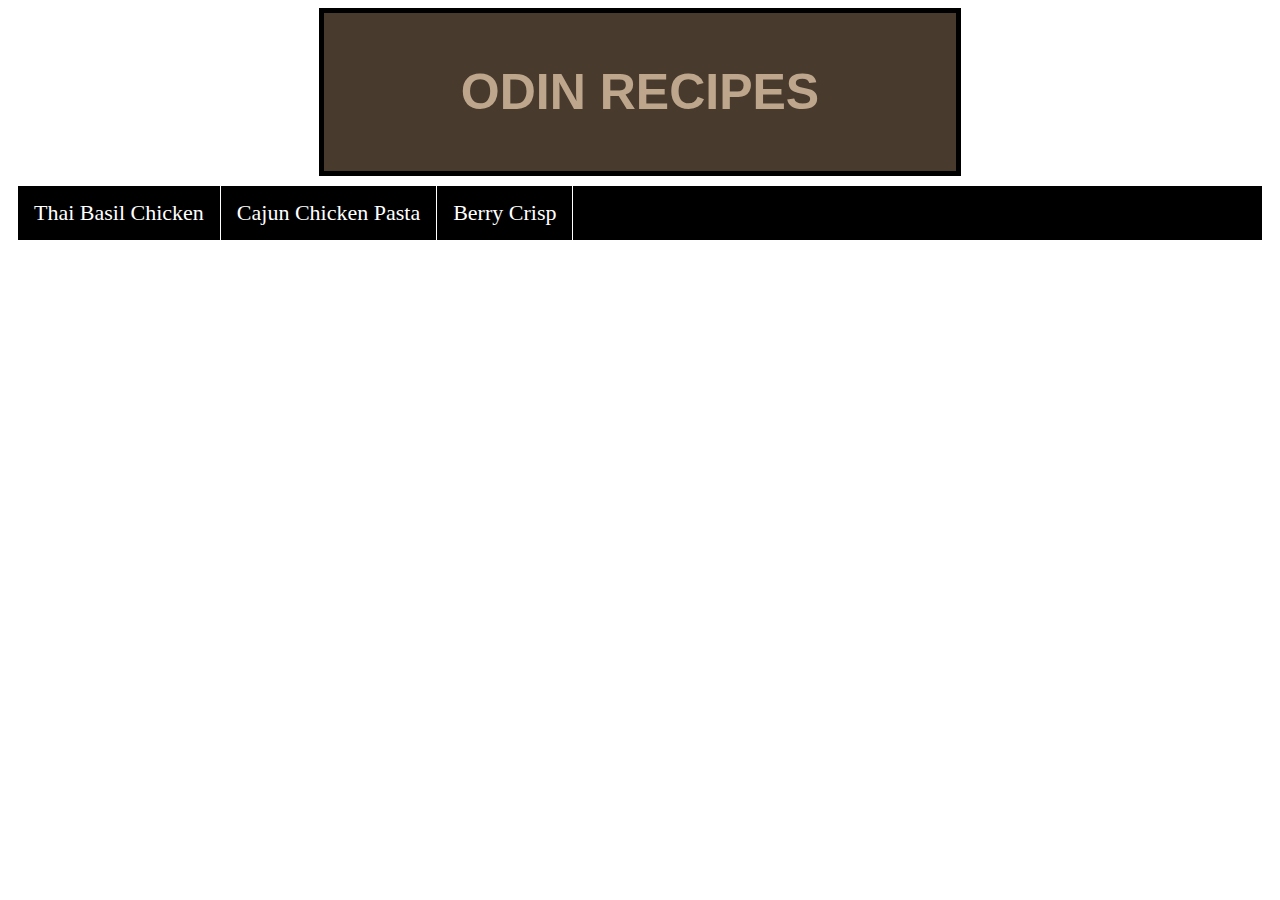
<file: index.html>
<!DOCTYPE html>
<html lang="en">
<head>
    <meta charset="UTF-8">
    <link rel="stylesheet" href="style.css" />

    <title>Rooyay Recipes</title>
</head>
<body>
    
    <h1 class="title">ODIN RECIPES</h1>
    <ul>
        <li><a href="recipes/thai-basil.html">Thai Basil Chicken</a></li>
        <li><a href="recipes/cajun_pasta.html">Cajun Chicken Pasta</a></li>
        <li><a href="recipes/berry_crisp.html">Berry Crisp</a></li>


    </ul>
    
</body>
</html>
</file>
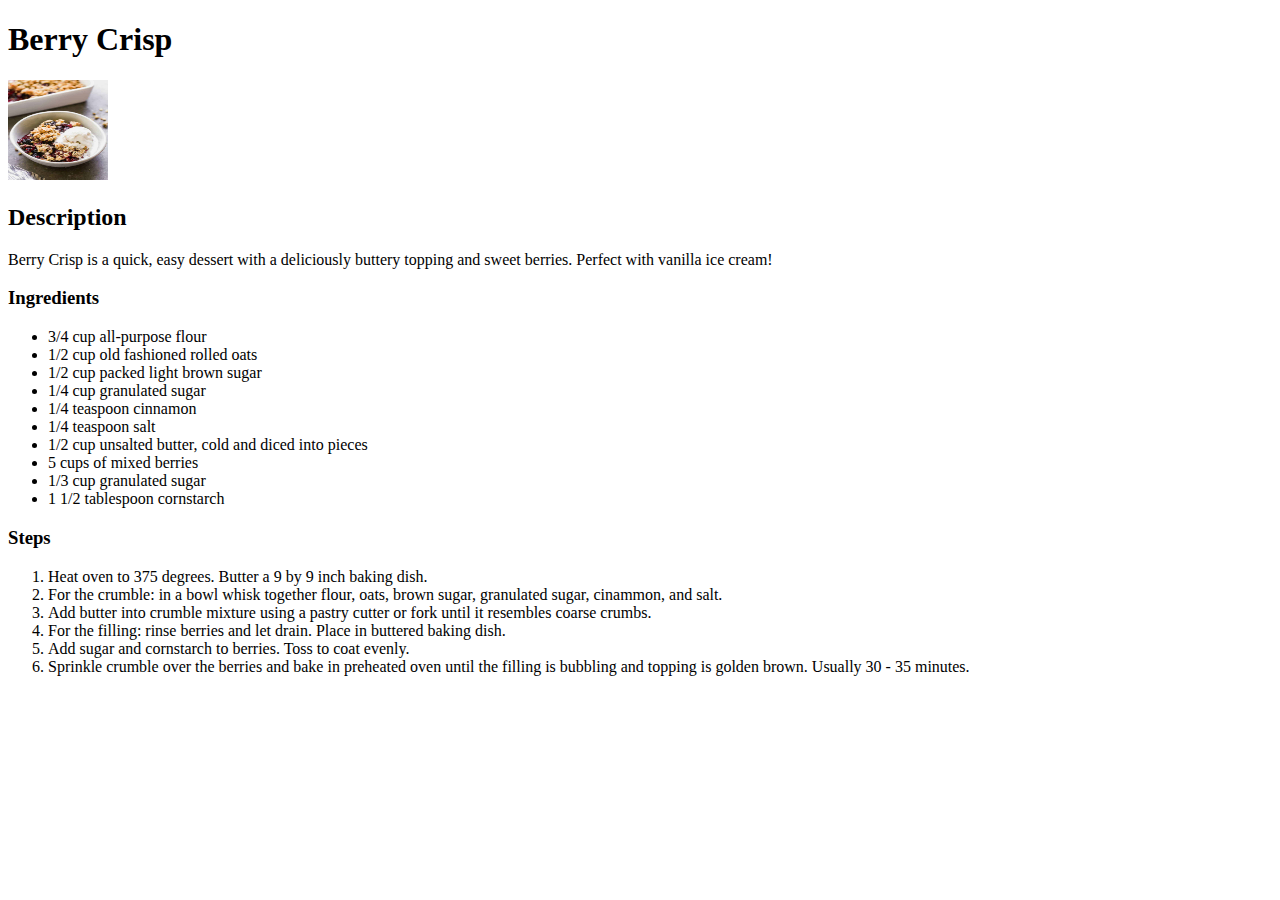
<file: recipes/berry_crisp.html>
<!DOCTYPE html>
<html lang="en">
<head>
    <meta charset="UTF-8">
    <title>Berry Crisp</title>
</head>
<body>
    <h1> Berry Crisp</h1>
    <img src="../recipes/berrycrisp.jpg" height="100px" width ="100px">
    <h2> Description</h2>
    <p>Berry Crisp is a quick, easy dessert with a deliciously buttery topping and sweet berries. Perfect with vanilla ice cream! </p>
    <h3> Ingredients</h3>
    <ul>
        <li>3/4 cup all-purpose flour</li>
        <li>1/2 cup old fashioned rolled oats</li>
        <li>1/2 cup packed light brown sugar</li>
        <li>1/4 cup granulated sugar</li>
        <li>1/4 teaspoon cinnamon</li>
        <li>1/4 teaspoon salt</li>
        <li>1/2 cup unsalted butter, cold and diced into pieces</li>
        <li>5 cups of mixed berries</li>
        <li>1/3 cup granulated sugar</li>
        <li>1 1/2 tablespoon cornstarch</li>
        
        
    </ul>

    <h3>Steps</h3>
    <ol>
        <li>Heat oven to 375 degrees. Butter a 9 by 9 inch baking dish.</li>
        <li>For the crumble: in a bowl whisk together flour, oats, brown sugar, granulated sugar, cinammon, and salt. </li>
        <li>Add butter into crumble mixture using a pastry cutter or fork until it resembles coarse crumbs.</li>
        <li>For the filling: rinse berries and let drain. Place in buttered baking dish. </li>
        <li>Add sugar and cornstarch to berries. Toss to coat evenly.</li>
        <li>Sprinkle crumble over the berries and bake in preheated oven until the filling is bubbling and topping is golden brown. Usually 30 - 35 minutes.  </li>



    </ol>

</body>
</html>
</file>
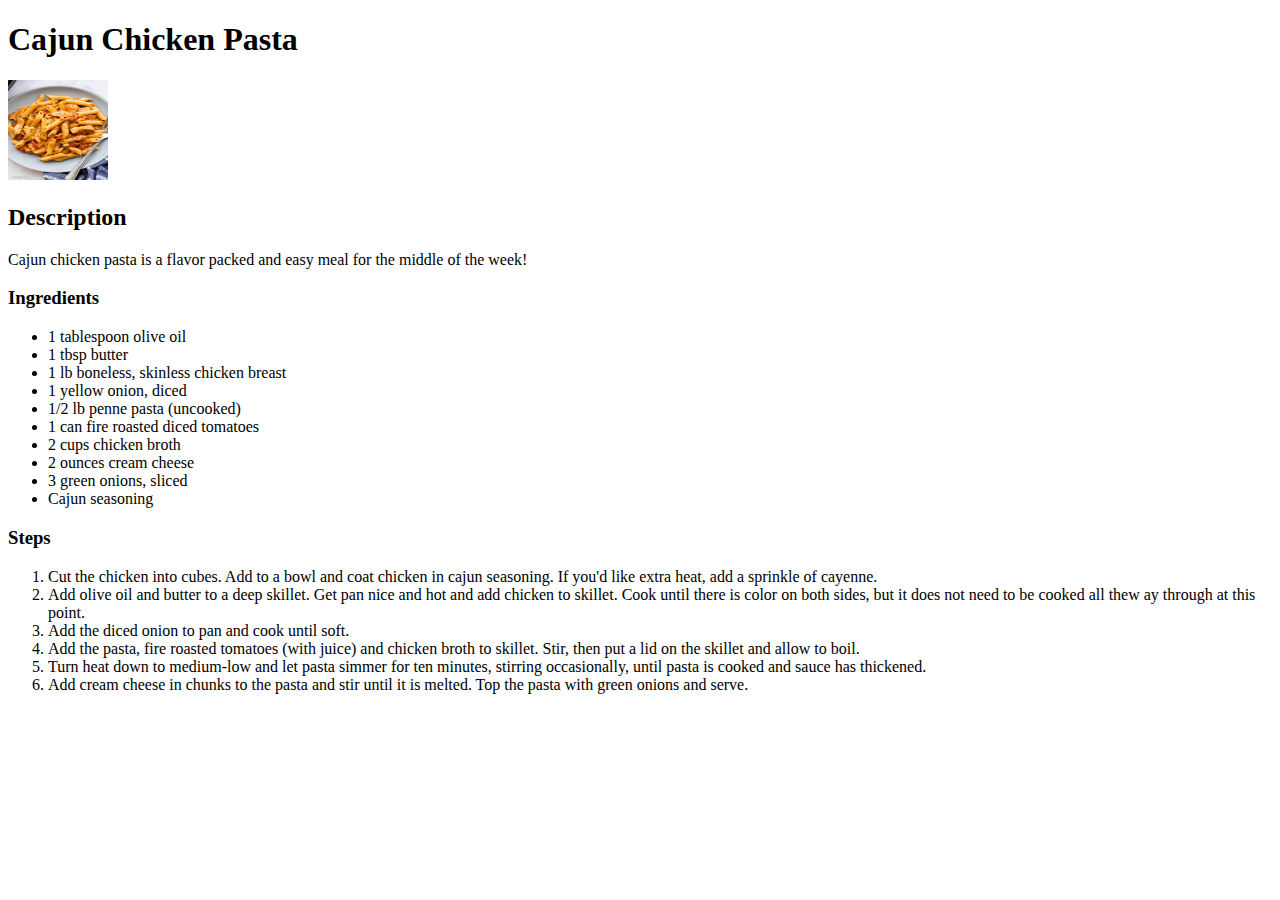
<file: recipes/cajun_pasta.html>
<!DOCTYPE html>
<html lang="en">
<head>
    <meta charset="UTF-8">
    <title>Cajun Chicken Pasta</title>
</head>
<body>
    <h1>Cajun Chicken Pasta</h1>
    <img src="cajunchickenpasta.jpg" height="100px" width ="100px">
    <h2> Description</h2>
    <p>Cajun chicken pasta is a flavor packed and easy meal for the middle of the week!</p>
    <h3> Ingredients</h3>
    <ul>
        <li>1 tablespoon olive oil</li>
        <li>1 tbsp butter</li>
        <li>1 lb boneless, skinless chicken breast</li>
        <li>1 yellow onion, diced</li>
        <li>1/2 lb penne pasta (uncooked)</li>
        <li>1 can fire roasted diced tomatoes</li>
        <li>2 cups chicken broth</li>
        <li>2 ounces cream cheese</li>
        <li>3 green onions, sliced</li>
        <li> Cajun seasoning</li>
        
    </ul>

    <h3>Steps</h3>
    <ol>
        <li>Cut the chicken into cubes. Add to a bowl and coat chicken in cajun seasoning. If you'd like extra heat, add a sprinkle of cayenne. </li>
        <li>Add olive oil and butter to a deep skillet. Get pan nice and hot and add chicken to skillet. Cook until there is color on both sides, but it does not need to be cooked all thew ay through at this point. </li>
        <li>Add the diced onion to pan and cook until soft. </li>
        <li>Add the pasta, fire roasted tomatoes (with juice) and chicken broth to skillet. Stir, then put a lid on the skillet and allow to boil.</li>
        <li>Turn heat down to medium-low and let pasta simmer for ten minutes, stirring occasionally, until pasta is cooked and sauce has thickened. </li>
        <li>Add cream cheese in chunks to the pasta and stir until it is melted. Top the pasta with green onions and serve. </li>



    </ol>

</body>
</html>
</file>
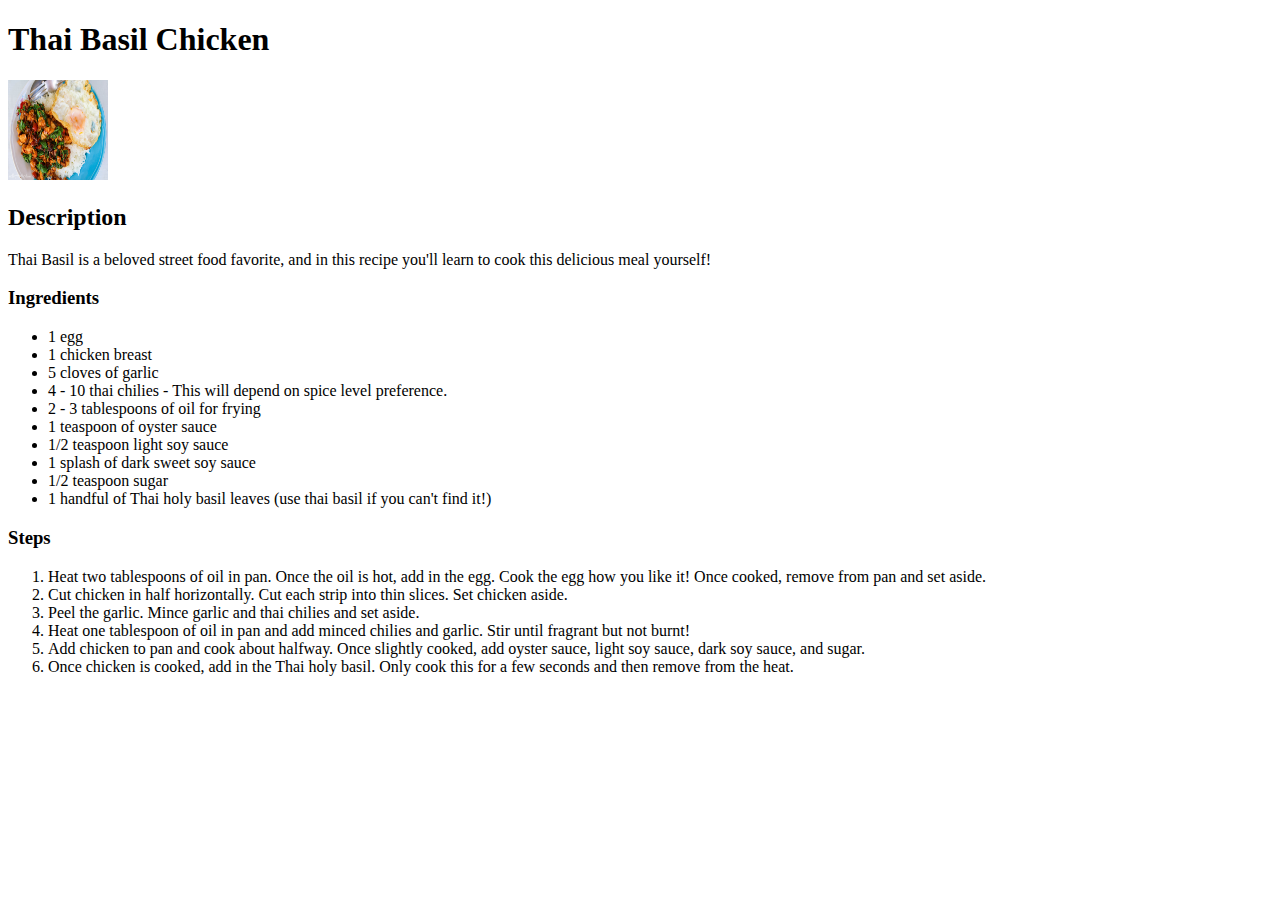
<file: recipes/thai-basil.html>
<!DOCTYPE html>
<html lang="en">
<head>
    <meta charset="UTF-8">
    <title>Thai Basil Chicken</title>
</head>
<body>
    <h1> Thai Basil Chicken</h1>
    <img src="../recipes/thaichicken.jpg" height="100px" width ="100px">
    <h2> Description</h2>
    <p>Thai Basil is a beloved street food favorite, and in this recipe you'll learn to cook this delicious meal yourself!</p>
    <h3> Ingredients</h3>
    <ul>
        <li>1 egg</li>
        <li>1 chicken breast</li>
        <li>5 cloves of garlic</li>
        <li>4 - 10 thai chilies - This will depend on spice level preference.</li>
        <li>2 - 3 tablespoons of oil for frying</li>
        <li>1 teaspoon of oyster sauce</li>
        <li>1/2 teaspoon light soy sauce</li>
        <li>1 splash of dark sweet soy sauce</li>
        <li>1/2 teaspoon sugar</li>
        <li>1 handful of Thai holy basil leaves (use thai basil if you can't find it!)</li>
        
    </ul>

    <h3>Steps</h3>
    <ol>
        <li>Heat two tablespoons of oil in pan. Once the oil is hot, add in the egg. Cook the egg how you like it! Once cooked, remove from pan and set aside. </li>
        <li>Cut chicken in half horizontally. Cut each strip into thin slices. Set chicken aside.</li>
        <li>Peel the garlic. Mince garlic and thai chilies and set aside.</li>
        <li>Heat one tablespoon of oil in pan and add minced chilies and garlic. Stir until fragrant but not burnt! </li>
        <li>Add chicken to pan and cook about halfway. Once slightly cooked, add oyster sauce, light soy sauce, dark soy sauce, and sugar.</li>
        <li>Once chicken is cooked, add in the Thai holy basil. Only cook this for a few seconds and then remove from the heat. </li>



    </ol>

</body>
</html>
</file>
<file: style.css>
.title {
    color: #bea68d;
    font-size: 50px;
    font-family:'Gill Sans', 'Gill Sans MT', Calibri, 'Trebuchet MS', sans-serif;
    border: 5px solid black;
    width: 50%;
    margin: auto;
    padding: 50px 0px;
    text-align: center;

}

h1 {
    background-color: #483B2d;
    text-align: center;
}

ul {
    background-color: black;
    font-size: 22px; 
    list-style-type: none;
    margin: 10px;
    padding: 0;
    overflow: hidden;



}

li  {
    float: left;
    border-right: 1px solid white; 
}

li a {
    display: block;
    color: white;
    text-align: center;
    padding: 14px 16px;
    text-decoration: none;
}

li a:hover {
    background-color: #483B2d;
}
</file>
